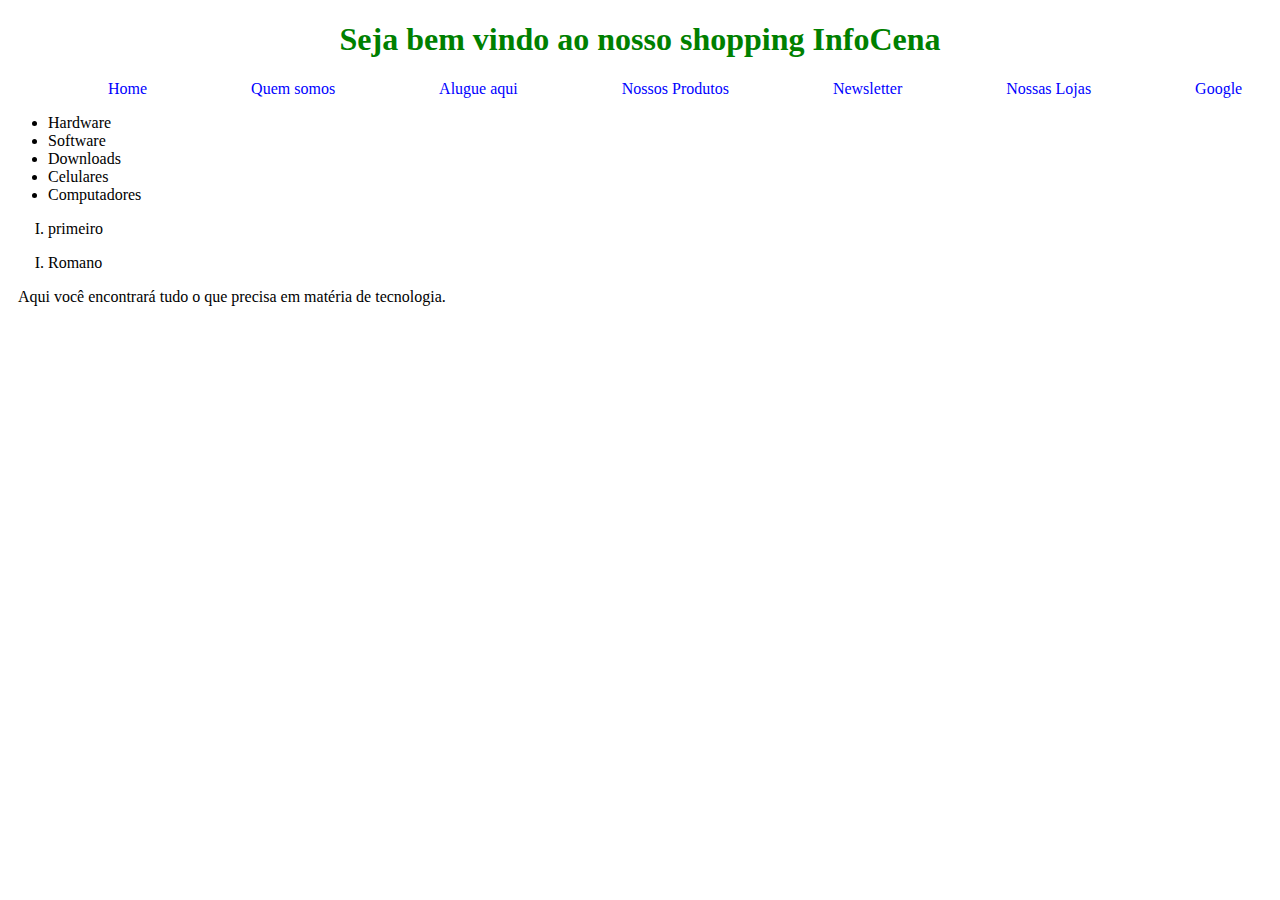
<file: index.html>
<!DOCTYPE html>
<html>
    <head>
    <meta charset="UTF-8">
    <title>Shopping Info Cena</title>
    <meta name="viewport" 
	content="width=device-width, initial-scale=1.0">
    <link rel="stylesheet" href="CSS/shooping.css">
</head>
<body>
            <div>
                <h1>Seja bem vindo ao nosso shopping InfoCena </h1>
                <a href="index.html">Home</a>
                <a href="quem_somos.html">Quem somos</a>
                <a href="aluguel.html">Alugue aqui</a>
                <a href="produtos.html">Nossos Produtos</a>
                <a href="newsletter.html">Newsletter</a>
                <a href="lojas.html">Nossas Lojas</a>
                <a href="http://www.google.com">Google</a>
                <ul>
                        <li>Hardware</li>
                        <li>Software</li>
                        <li>Downloads</li>
                        <li>Celulares</li>
                        <li>Computadores</li>                
                </ul>
                <ol style="list-style-type: upper-roman">
                    <li>primeiro</li>
                </ol>
                <ol style="list-style-type: upper-roman">
                    <li>Romano</li>
                </ol>
                
            <p>Aqui você encontrará tudo o que precisa em matéria de tecnologia.</p> 
    
            </div>
    </body>
</html>
</file>
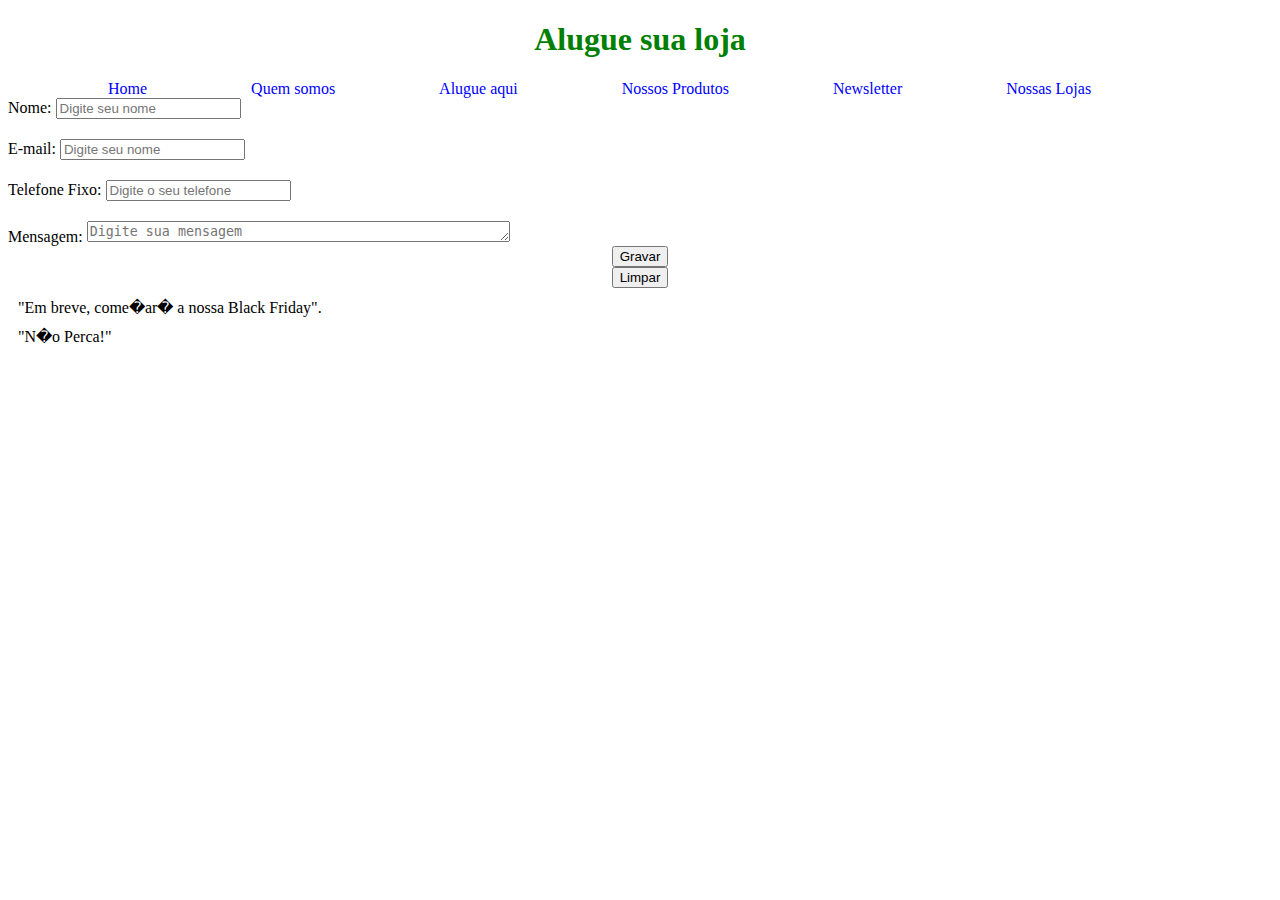
<file: aluguel.html>
<!DOCTYPE html>
<html>
    <head>
        <meta charset="UTF-8">
        
        <title>Shopping Info Cena</title>
        <meta name="viewport" 
		content="width=device-width, initial-scale=1.0">
        <link rel="stylesheet" href="CSS/shooping.css">
        
    </head>
        
        <body>
            <div>
            <h1>Alugue sua loja</h1>
                <a href="index.html">Home</a>
                <a href="quem_somos.html">Quem somos</a>
                <a href="aluguel.html">Alugue aqui</a>
                <a href="produtos.html">Nossos Produtos</a>
                <a href="newsletter.html">Newsletter</a>
                <a href="lojas.html">Nossas Lojas</a>
               
                
      <form method="post" action=".html">
     
          <div>
            Nome: <input type="text" id="nome"
                         name="nome-competo"
                         placeholder="Digite seu nome"
                         value=""/>
         </div>
          <div>
              
          E-mail: <input type="email" id="email"
                         name="nome-competo"
                         placeholder="Digite seu nome"
                         value=""/>
          </div>
          <div>
              Telefone Fixo: <input type="text" id="telefonefixo"
                         name="telefonefixo"
                         placeholder="Digite o seu telefone"
                         value=""/>
              </div>
          <div>
                
          Mensagem: <textarea name="mensagem" cols="50" rows="1" placeholder="Digite sua mensagem" 
                                 maxlength="255"></textarea>
             
   <center> <input type="submit" value="Gravar" /> </center>
    <center> <input type="reset"  value="Limpar" /></center>
             
    
          
                </form>
               <p>"Em breve, come�ar� a nossa Black Friday".</p>
		<p>"N�o Perca!"</p>
</file>
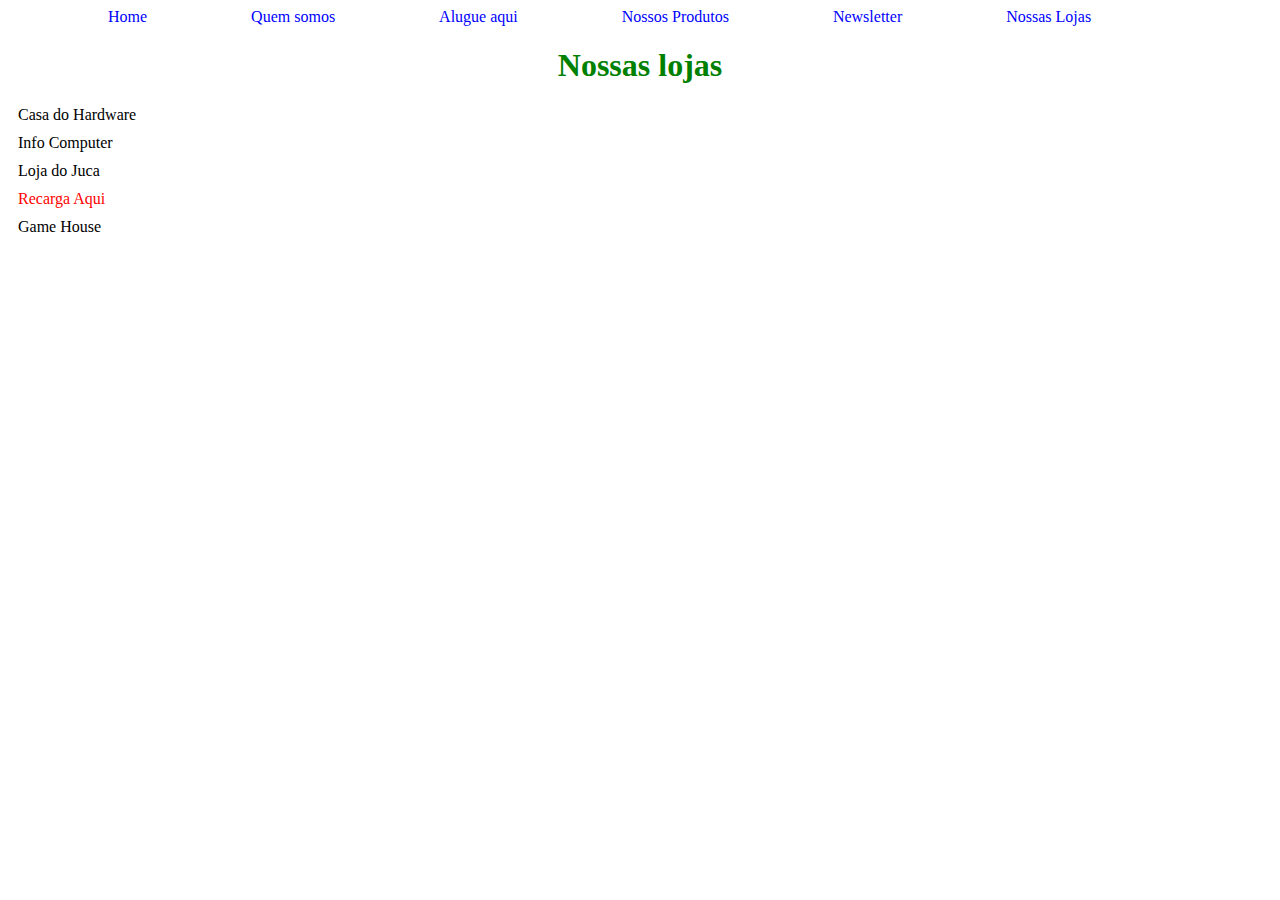
<file: lojas.html>
<!DOCTYPE html>
<html>
    <head>
        <meta charset="UTF-8">
        <title>Shopping Info Cena</title>
        <meta name="viewport" 
          content="width=device-width, initial-scale=1.0">
        <link rel="stylesheet" href="CSS/shooping.css">
    </head>
    <body>
        <a href="index.html">Home</a>
        <a href="quem_somos.html">Quem somos</a>
        <a href="aluguel.html">Alugue aqui</a>
        <a href="produtos.html">Nossos Produtos</a>
        <a href="newsletter.html">Newsletter</a>
        <a href="lojas.html">Nossas Lojas</a>
        
        <h1>Nossas lojas</h1>
        <p>Casa do Hardware</p>
        <p>Info Computer</p>
        <p>Loja do Juca</p>
        <p class="loja_especial">Recarga Aqui</p>
        <p>Game House</p>
    </body>
</html>
</file>
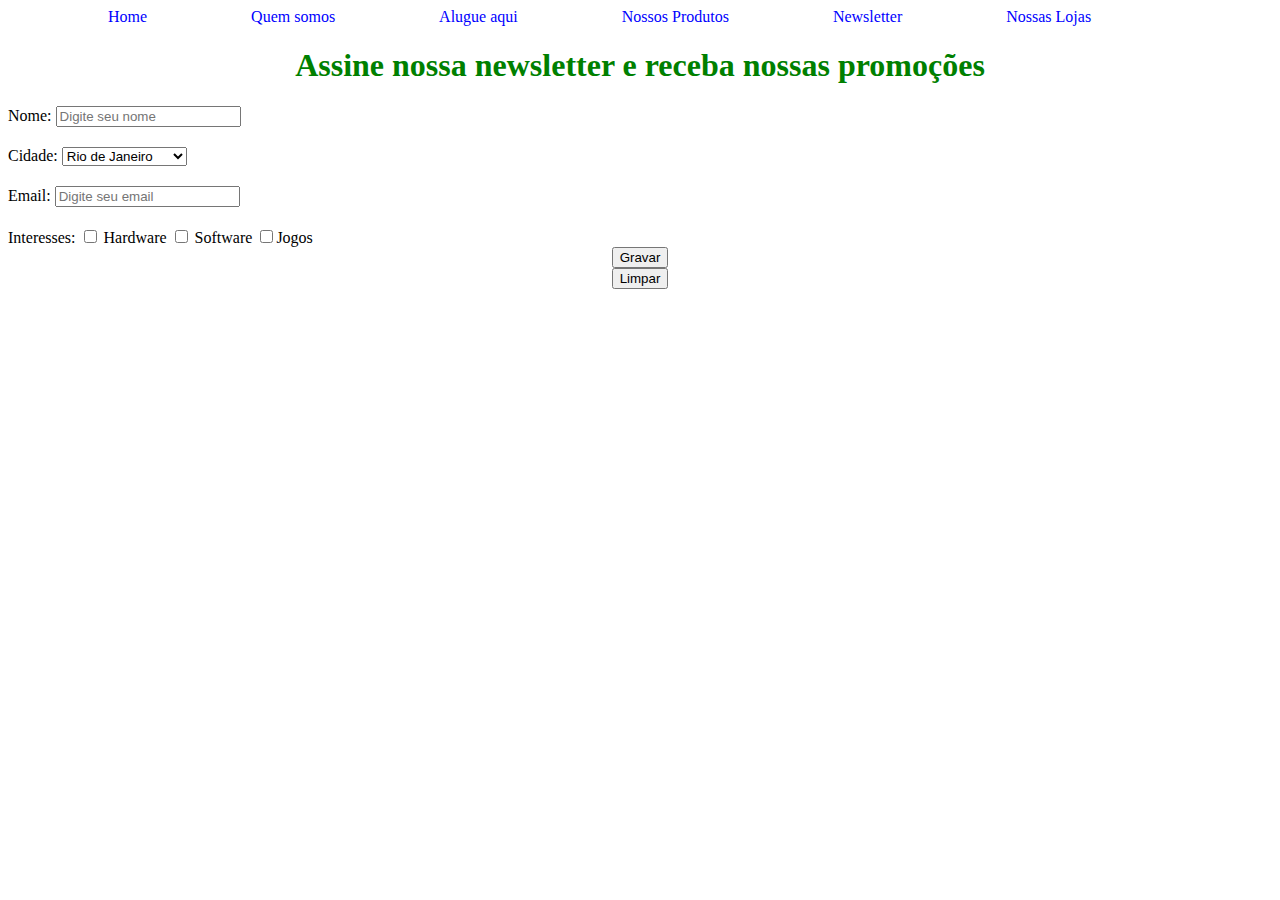
<file: newsletter.html>
<!DOCTYPE html>
<html>
    <head>
        <meta charset="UTF-8">
        <title>Shopping Info Cena</title>
        <meta name="viewport" 
		content="width=device-width, initial-scale=1.0">
        <link rel="stylesheet" href="CSS/shooping.css">
    </head>
        <body>
            <a href="index.html">Home</a>
            <a href="quem_somos.html">Quem somos</a>
            <a href="aluguel.html">Alugue aqui</a>
            <a href="produtos.html">Nossos Produtos</a>
            <a href="newsletter.html">Newsletter</a>
            <a href="lojas.html">Nossas Lojas</a>
            <h1>Assine nossa newsletter e receba nossas promoções</h1>
            <form method="post" action="">
          <div>
              Nome: <input required="true" type="text" id="nome"
                         name="nome-competo"
                         placeholder="Digite seu nome"
                         value=""/> 
           </div>
           <div>
              Cidade: <select>  
                    <option value="Rio de Janeiro">Rio de Janeiro</option>
                    <option value="Duque de Caxias">Duque de Caxias</option>
                    <option value="sao joao">São João</option>
                    <option value="Nova Iguacu">Nova Iguaçu</option>  
                    </select>
            </div>
            <div>
            Email: <input  required="true" type="email" id="nome"
                name="nome-competo"
                placeholder="Digite seu email"
                value=""/>
            </div>
            <div>
            Interesses:
                <input type="checkbox" id="Hardware"
                   name="hardware"/> Hardware
                <input type="checkbox" id="Software"
                   name="Software"/> Software
                <input type="checkbox" id="Jogos"
                   name="Jogos"/>Jogos
                <center> <input type="submit" value="Gravar" /> </center>
                <center> <input type="reset"  value="Limpar" /></center>
            </div>
            
            </form>
            </body>
            </html>
</file>
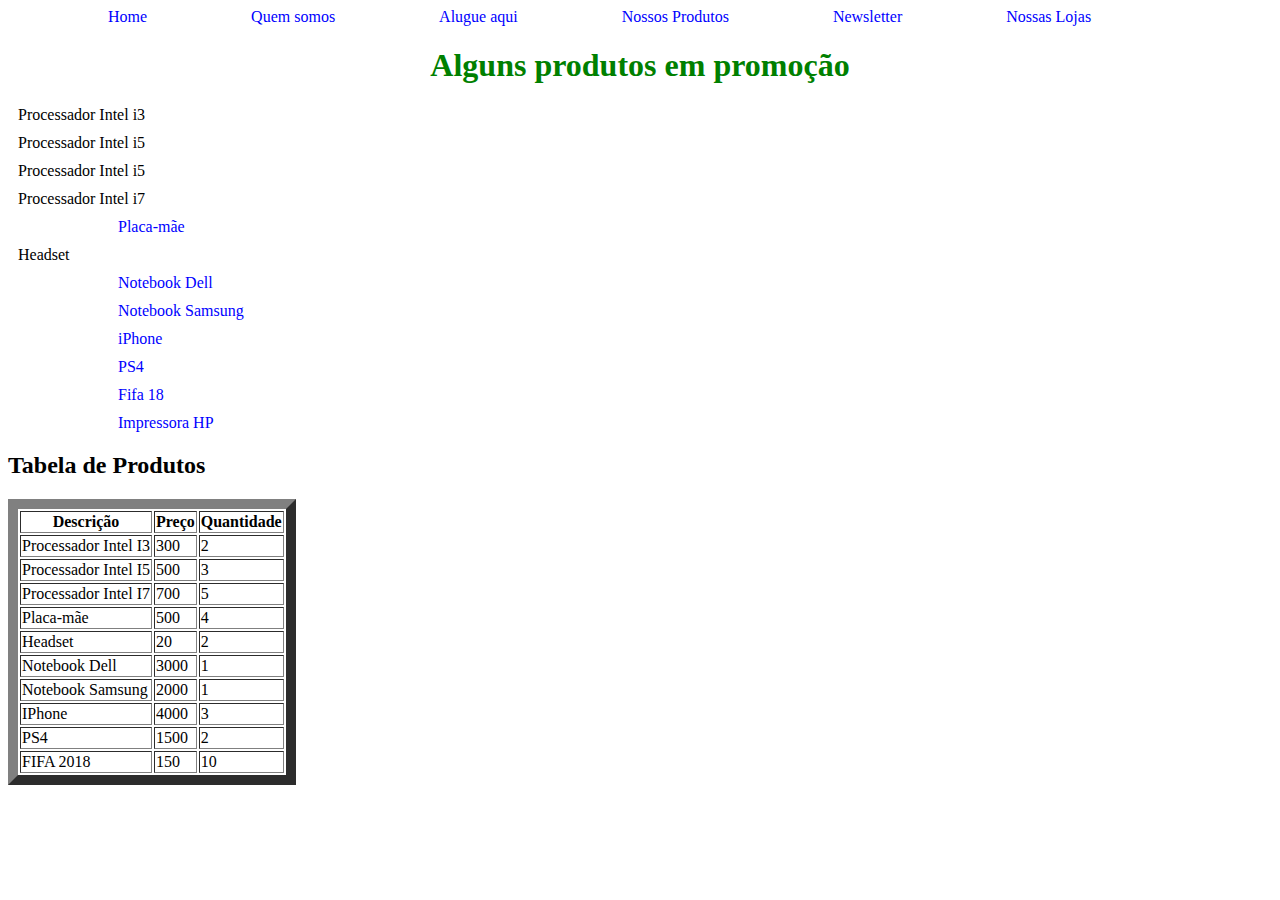
<file: produtos.html>
<!DOCTYPE html>
<html>
    <head>
        <meta charset="UTF-8">
        <title>Shopping Info Cena</title>
        <meta name="viewport" 
          content="width=device-width, initial-scale=1.0">
        <link rel="stylesheet" href="CSS/shooping.css">
    </head>
    <body>
        
        
        <a href="index.html">Home</a>
                <a href="quem_somos.html">Quem somos</a>
                <a href="aluguel.html">Alugue aqui</a>
                <a href="produtos.html">Nossos Produtos</a>
                <a href="newsletter.html">Newsletter</a>
                <a href="lojas.html">Nossas Lojas</a>
               
        
        
        
        
        <h1>Alguns produtos em promoção</h1>
        <p>Processador Intel i3</p>
        <p>Processador Intel i5</p>
        <p>Processador Intel i5</p>
        <p>Processador Intel i7</p>
        <p class= "produto_especial"><a href="https://www.asus.com/br/">Placa-mãe</a></p>
        <p>Headset</p>
        <p class= "produto_especial"><a href="https://www.dell.com/en-us">Notebook Dell</a></p>
        
        <p><a href="https://www.samsung.com/us/">Notebook Samsung</a></p>
        
        <p><a href="https://www.apple.com/lae/iphone/">iPhone</a></p>
        
        <p class= "produto_especial"><a href="https://www.sony.com/">PS4</a></p>
        
        <p><a href="https://www.easports.com/fifa">Fifa 18</a></p>
        
        <p><a href="https://www8.hp.com/us/en/home.html">Impressora HP</a></p>
        
        <h2>Tabela de Produtos</h2>
        <table border="10">
        <thead>
        <tr>
            <th>Descrição</th>
            <th>Preço</th>
            <th>Quantidade</th>
        </tr>    
        <tbody>
        <tr>
            <td>Processador Intel I3</td>    
            <td>300</td>
            <td>2</td>
        </tr>    
        <tr>
            <td>Processador Intel I5</td>    
            <td>500</td>
            <td>3</td>
        </tr>
        <tr>
            <td>Processador Intel I7</td>    
            <td>700</td>
            <td>5</td>
        </tr>    
        <tr>
            <td>Placa-mãe</td>    
            <td>500</td>
            <td>4</td>
        </tr>    
        <tr>
            <td>Headset</td>    
            <td>20</td>
            <td>2</td>
        </tr>
        <tr>
            <td>Notebook Dell</td>    
            <td>3000</td>
            <td>1</td>
        </tr>    
        <tr>
            <td>Notebook Samsung</td>    
            <td>2000</td>
            <td>1</td>
        </tr>
        <tr>
            <td>IPhone</td>    
            <td>4000</td>
            <td>3</td>
        </tr>
        <tr>
            <td>PS4</td>    
            <td>1500</td>
            <td>2</td>
        </tr>
            <tr>
            <td>FIFA 2018</td>    
            <td>150</td>
            <td>10</td>
        </tr>    
        
        
        
        
        
        
        
            </tbody>    
        </table>
       </body>
</html>
</file>
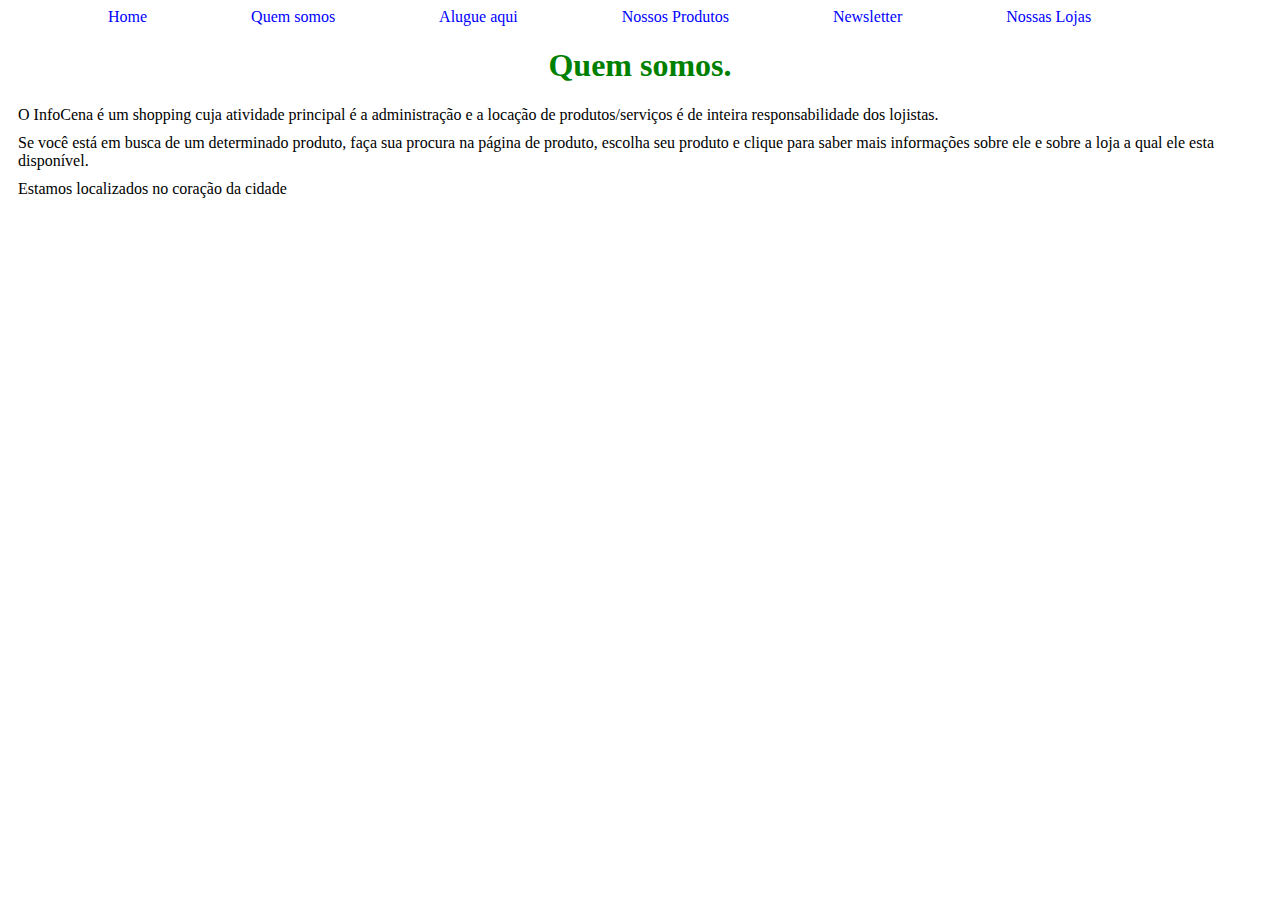
<file: quem_somos.html>
﻿<!DOCTYPE html>
<html>
    <head>
     <meta charset="UTF-8">
     <title>Shopping Info Cena</title>
     <meta name="viewport" 
     content="width=device-width, initial-scale=1.0">
     <link rel="stylesheet" href="CSS/shooping.css">
    </head>
<body>
     <a href="index.html">Home</a>
     <a href="quem_somos.html">Quem somos</a>
     <a href="aluguel.html">Alugue aqui</a>
     <a href="produtos.html">Nossos Produtos</a>
     <a href="newsletter.html">Newsletter</a>
     <a href="lojas.html">Nossas Lojas</a>
     <h1>Quem somos.</h1>
     <p>O InfoCena é um shopping cuja atividade principal é a administração e a locação de produtos/serviços é de inteira responsabilidade dos lojistas.</p>
     <p>Se você está em busca de um determinado produto, faça sua procura na página de produto, escolha seu produto e clique para saber mais informações sobre ele e sobre a loja a qual ele esta disponível.</p>
     <p>Estamos localizados no coração da cidade</p>
</body>
</html>
</file>
<file: CSS/shooping.css>
h1{text-align:center;color:green;}

 div {width:100%;top=30px;margin-bottom: 20px;} 

p{margin:10px;}

.loja_especial{color:red}

.produto_especial{color:green}

a{text-decoration: none; margin-left: 100px;
    margin right: : 100px;
    
}

a:link{
    color:blue;
}
a:visited {
    color:blue;
   
}

a:rover{
    color:green
        text-transform: uppercase 



a:active{color:red
}
</file>
